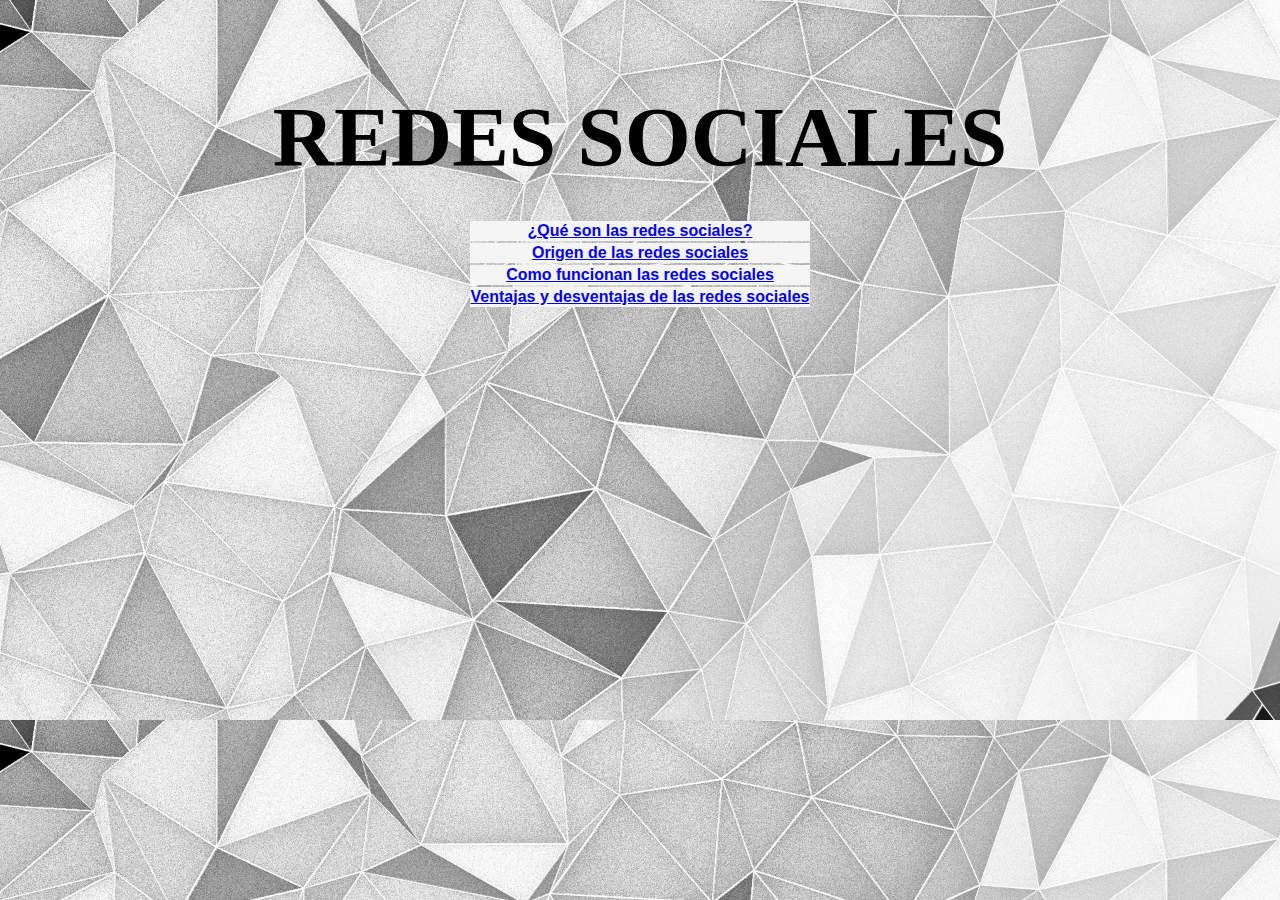
<file: index.html>
<!DOCTYPE html>
<html lang="en">
<head>
    <meta charset="UTF-8">
    <meta name="viewport" content="width=device-width, initial-scale=1.0">
    <title>PROYECTO 2</title>
    <link rel="stylesheet" href="css/styleindex.css">
</head>
    <body>
     
        <table style="margin: 85px auto 0 auto;">
            <tr>
                <th style="font-size: 85px; text-align: center;">REDES SOCIALES</th>
            </tr>
        </table> 
        <table style="margin: 30px auto 0 auto;">
            <tr>
                <th style="background-color: whitesmoke; color: rgb(228, 0, 0); font-family: 'Lucida Sans', 'Lucida Sans Regular', 'Lucida Grande', 'Lucida Sans Unicode', Geneva, Verdana, sans-serif; font: size 27px; text-align: center;"><a href="qesredsocial.html">¿Qué son las redes sociales?</a></th>
            </tr>
            <tr>
                <th style="background-color: whitesmoke; color: rgb(228, 0, 0); font-family: 'Lucida Sans', 'Lucida Sans Regular', 'Lucida Grande', 'Lucida Sans Unicode', Geneva, Verdana, sans-serif; font: size 27px; text-align: center;"><a href="orinredsocial.html">Origen de las redes sociales</a></th>
            </tr>
            <tr>
                <th style="background-color: whitesmoke; color: rgb(228, 0, 0); font-family: 'Lucida Sans', 'Lucida Sans Regular', 'Lucida Grande', 'Lucida Sans Unicode', Geneva, Verdana, sans-serif; font: size 27px; text-align: center;"><a href="comofuncianredsocial.html">Como funcionan las redes sociales</a></th>
            </tr>
            <tr>
                <th style="background-color: whitesmoke; color: rgb(228, 0, 0); font-family: 'Lucida Sans', 'Lucida Sans Regular', 'Lucida Grande', 'Lucida Sans Unicode', Geneva, Verdana, sans-serif; font: size 27px; text-align: center;"><a href="ventasydesvent.html">Ventajas y desventajas de las redes sociales</a></th>
        </table>       
    </body>
</html>
</file>
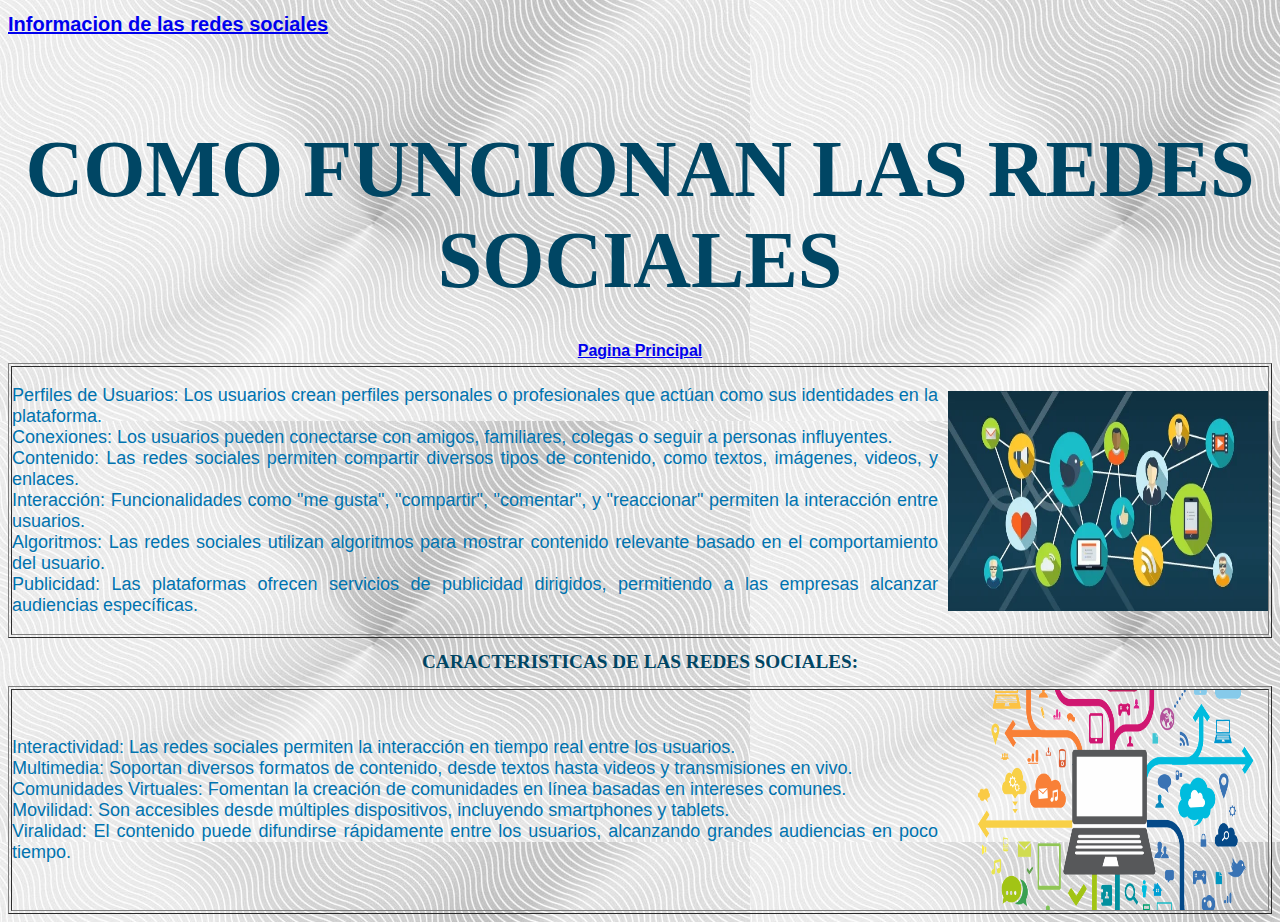
<file: comofuncianredsocial.html>
<!DOCTYPE html>
<html lang="en">
<head>
    <meta charset="UTF-8">
    <meta name="viewport" content="width=device-width, initial-scale=1.0">
    <title>Como funcionan las redes sociales</title>
    <link rel="stylesheet" href="css/stylecomofuncian.css">
<body>
     <body>
            <h1>
                <a href="index.html">Informacion de las redes sociales</a> 
            </h1>
            <table style="margin: 85px auto 0 auto;">
                <tr>
                    <th style="font-size: 80px; font-family: Cambria, Cochin, Georgia, Times, 'Times New Roman', serif; text-align: center;">COMO FUNCIONAN LAS REDES SOCIALES</th>
                </tr>
            </table> 
            <table style="margin: 30px auto 0 auto;">
                <tr>
                    <th style="font-family: 'Lucida Sans', 'Lucida Sans Regular', 'Lucida Grande', 'Lucida Sans Unicode', Geneva, Verdana, sans-serif; font: size 27px; text-align: center;"><a href="index.html">Pagina Principal</a></th>
                </tr>
            </table>
            <table width="100%" border="1">
                <tr>
                    <td style="padding: 0; text-align: justify;">
                        <div style="display: inline-flex; align-items: center; justify-content: center; gap: 10px;">
                            <p>
                                Perfiles de Usuarios: Los usuarios crean perfiles personales o profesionales que actúan como sus identidades en la plataforma.<br>
                                Conexiones: Los usuarios pueden conectarse con amigos, familiares, colegas o seguir a personas influyentes.<br>
                                Contenido: Las redes sociales permiten compartir diversos tipos de contenido, como textos, imágenes, videos, y enlaces.<br>
                                Interacción: Funcionalidades como "me gusta", "compartir", "comentar", y "reaccionar" permiten la interacción entre usuarios.<br>
                                Algoritmos: Las redes sociales utilizan algoritmos para mostrar contenido relevante basado en el comportamiento del usuario.<br>
                                Publicidad: Las plataformas ofrecen servicios de publicidad dirigidos, permitiendo a las empresas alcanzar audiencias específicas.<br>
                            </p>
                            <img src="imagenes/comofuncianrdssocial.webp" width="320px" height="220px">
                        </div>
                    </td>
                </tr>
            </table>    

            <h1 style="font-size: larger; font-family: Cambria, Cochin, Georgia, Times, 'Times New Roman', serif; text-align: center;">CARACTERISTICAS DE LAS REDES SOCIALES:</h1>

            <table width="100%" border="1">
                <tr>
                    <td style="padding: 0; text-align: justify;">
                        <div style="display: inline-flex; align-items: center; justify-content: center; gap: 10px;">
                            <p>
                                Interactividad: Las redes sociales permiten la interacción en tiempo real entre los usuarios.<br>
                                Multimedia: Soportan diversos formatos de contenido, desde textos hasta videos y transmisiones en vivo.<br>
                                Comunidades Virtuales: Fomentan la creación de comunidades en línea basadas en intereses comunes.<br>
                                Movilidad: Son accesibles desde múltiples dispositivos, incluyendo smartphones y tablets.<br>
                                Viralidad: El contenido puede difundirse rápidamente entre los usuarios, alcanzando grandes audiencias en poco tiempo.<br>
                            </p>
                            <img src="imagenes/caracreds.png" width="320px" height="220px">
                        </div>
                    </td>
                </tr>
            </table>       
     </body>     
</body>
</html>
</file>
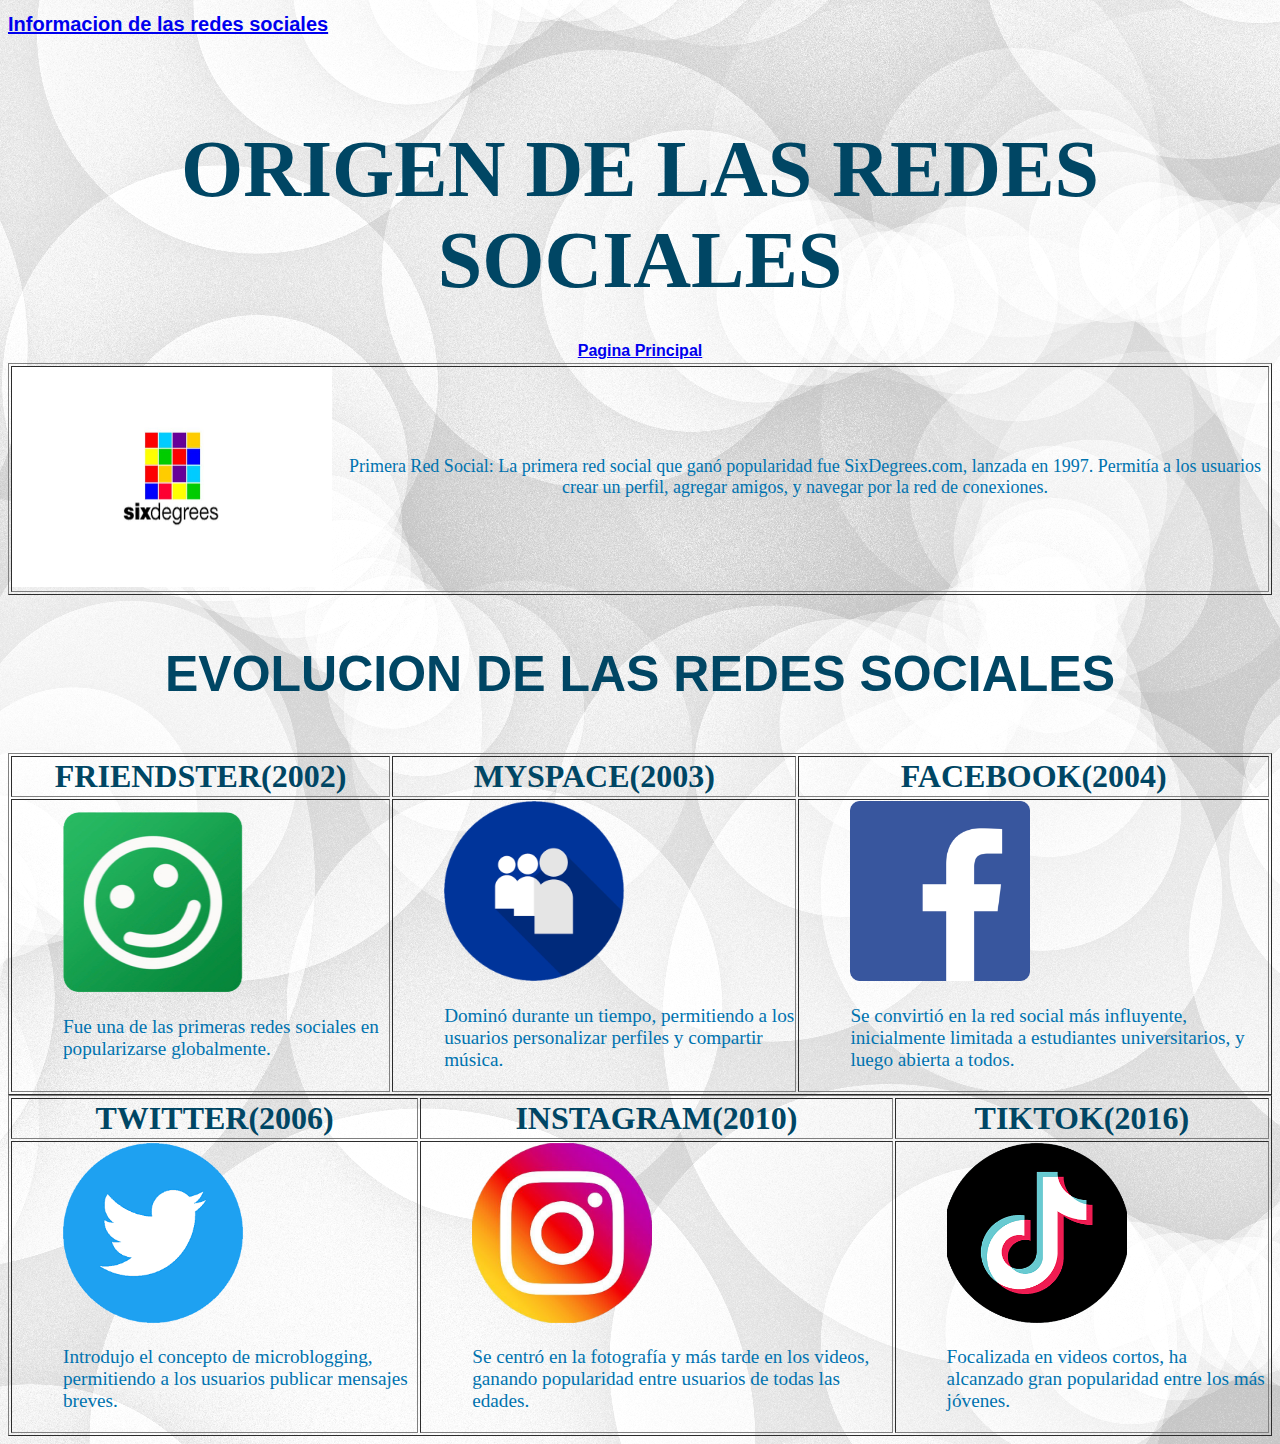
<file: orinredsocial.html>
<!DOCTYPE html>
<html lang="en">
<head>
    <meta charset="UTF-8">
    <meta name="viewport" content="width=device-width, initial-scale=1.0">
    <title>Origen de las redes sociales</title>
    <link rel="stylesheet" href="css/styleorinsocial.css">
</head>
<body>
    <body>
        <h1>
            <a href="index.html">Informacion de las redes sociales</a> 
        </h1>
        <table style="margin: 85px auto 0 auto;">
            <tr>
                <th style="font-size: 80px; font-family: Cambria, Cochin, Georgia, Times, 'Times New Roman', serif; text-align: center;">ORIGEN DE LAS REDES SOCIALES</th>
            </tr>
        </table> 
        <table style="margin: 30px auto 0 auto;">
            <tr>
                <th style="font-family: 'Lucida Sans', 'Lucida Sans Regular', 'Lucida Grande', 'Lucida Sans Unicode', Geneva, Verdana, sans-serif; font: size 27px; text-align: center;"><a href="index.html">Pagina Principal</a></th>
            </tr>
        </table>
        <table width="100%" border="1">
            <tr>
                <td style="padding: 0; text-align: center;">
                    <div style="display: inline-flex; align-items: center; justify-content: center; gap: 10px;">
                        <img src="imagenes/osixdegrees-100.jpg" width="320px" height="220px">
                        <p style="font-size: large; color: rgb(0, 115, 175);">Primera Red Social: La primera red social que ganó popularidad fue SixDegrees.com, lanzada en 1997. Permitía a los usuarios crear un perfil, agregar amigos, y navegar por la red de conexiones.</p>
                    </div>
                </td>
            </tr>
        </table>        
    <body>
        <h2>
            <p>EVOLUCION DE LAS REDES SOCIALES</p>
        </h2>
    </body>
    <body>
        <table width="100%" border="1" > 
            <TR>
                <th style="font-size:xx-large;">FRIENDSTER(2002)</th>
                <th style="font-size: xx-large;">MYSPACE(2003)</th>
                <th style="font-size: xx-large;">FACEBOOK(2004)</th>
            </TR>
            <tr>
               <div>
                <td><img src="imagenes/friendster.png" width="180px" height="180px"class="lol"/><p class="lol">Fue una de las primeras redes sociales en popularizarse globalmente.</p></td>
                <td><img src="imagenes/myspace.png" width="180px" height="180px "class="lol" /><p class="lol">Dominó durante un tiempo, permitiendo a los usuarios personalizar perfiles y compartir música.</p></td>
                <td><img src="imagenes/Facebook_logo_(square).png" width="180px" height="180px" class="lol" /><p class="lol">Se convirtió en la red social más influyente, inicialmente limitada a estudiantes universitarios, y luego abierta a todos. </p></td>
               </div>
            </tr>
        </table>  
        
        <table width="100%" border="1" > 
            <TR>
                <th style="font-size:xx-large;">TWITTER(2006)</th>
                <th style="font-size: xx-large;">INSTAGRAM(2010)</th>
                <th style="font-size: xx-large;">TIKTOK(2016)</th>
            </TR>
            <tr>
               <div>
                <td><img src="imagenes/media.png" width="180px" height="180px"class="lol"/><p class="lol">Introdujo el concepto de microblogging, permitiendo a los usuarios publicar mensajes breves.</p></td>
                <td><img src="imagenes/INSTA.png" width="180px" height="180px "class="lol" /><p class="lol">Se centró en la fotografía y más tarde en los videos, ganando popularidad entre usuarios de todas las edades.</p></td>
                <td><img src="imagenes/TIKITIKI.png" width="180px" height="180px" class="lol" /><p class="lol">Focalizada en videos cortos, ha alcanzado gran popularidad entre los más jóvenes.</p></td>
               </div>
            </tr>
        </table>  
    </body>
</body>
</html>
</file>
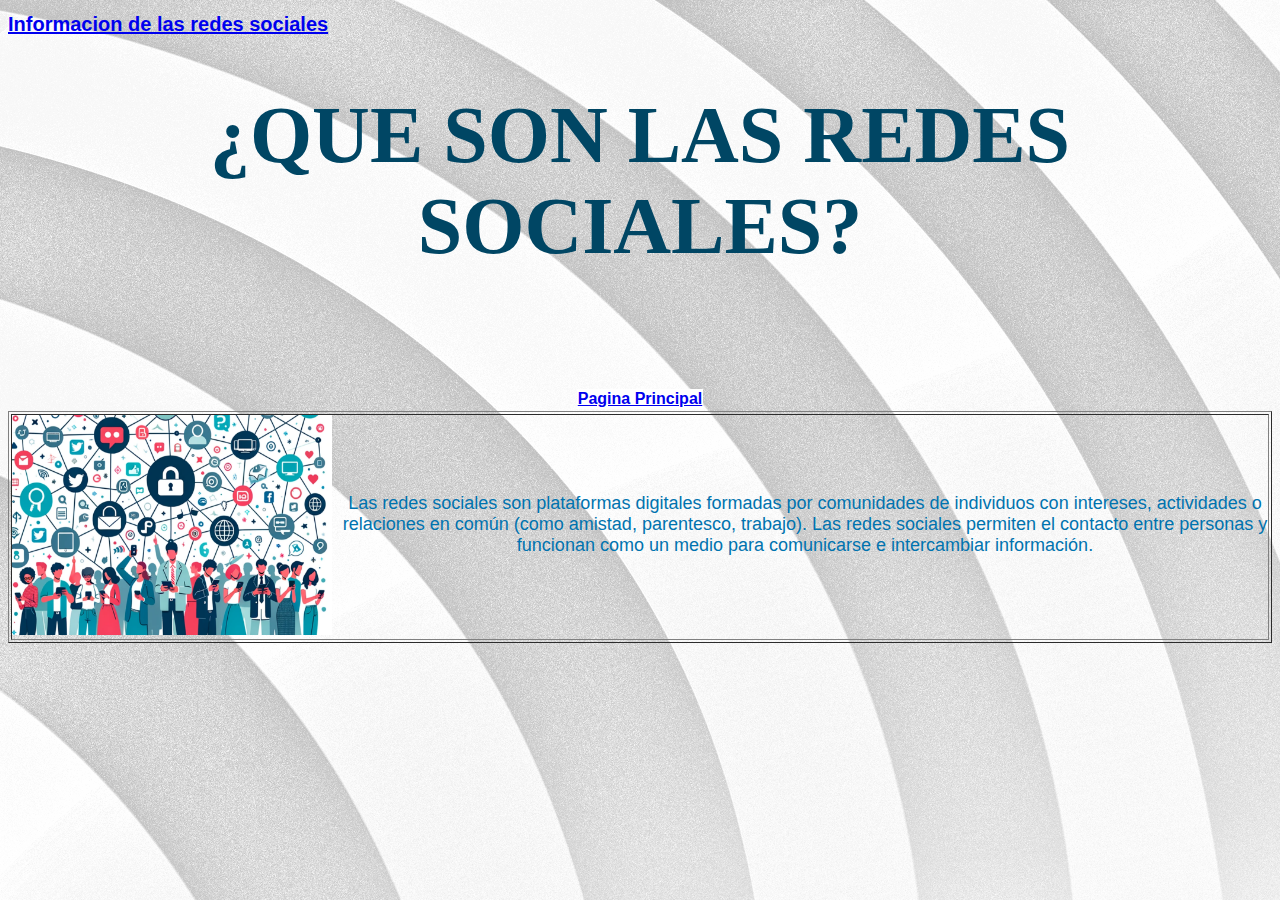
<file: qesredsocial.html>
<!DOCTYPE html>
<html lang="en">
<head>
    <meta charset="UTF-8">
    <meta name="viewport" content="width=device-width, initial-scale=1.0">
    <title>Que son las redes sociales</title>
    <link rel="stylesheet" href="css/syleqesredsocial.css">
</head>
<body>
        <body>
            <h1>
                <a href="index.html">Informacion de las redes sociales</a> 
            </h1>
            <table style="margin: 85px auto 0 auto;">
                <tr>
                    <h1 style="font-size: 80px; font-family: Cambria, Cochin, Georgia, Times, 'Times New Roman', serif; text-align: center;">¿QUE SON LAS REDES SOCIALES?</h1>
                </tr>
            </table> 
            <table style="margin: 30px auto 0 auto;">
                <tr>
                    <th style="background-color: rgb(255, 255, 255); color: rgb(228, 0, 0); font-family: 'Lucida Sans', 'Lucida Sans Regular', 'Lucida Grande', 'Lucida Sans Unicode', Geneva, Verdana, sans-serif; font: size 27px; text-align: center;"><a href="index.html">Pagina Principal</a></th>
                </tr>
            </table>
            <table width="100%" border="1">
                <tr>
                    <td style="padding: 0; text-align: center;">
                        <div style="display: inline-flex; align-items: center; justify-content: center; gap: 10px;">
                            <img src="imagenes/Imagenredsocial.png" width="320px" height="220px">
                            <p>Las redes sociales son plataformas digitales formadas por comunidades de individuos con intereses, actividades o relaciones en común (como amistad, parentesco, trabajo). Las redes sociales permiten el contacto entre personas y funcionan como un medio para comunicarse e intercambiar información.</p>
                    </td>
                </tr>
            </table> 
    </body>
</body>
</html>
</file>
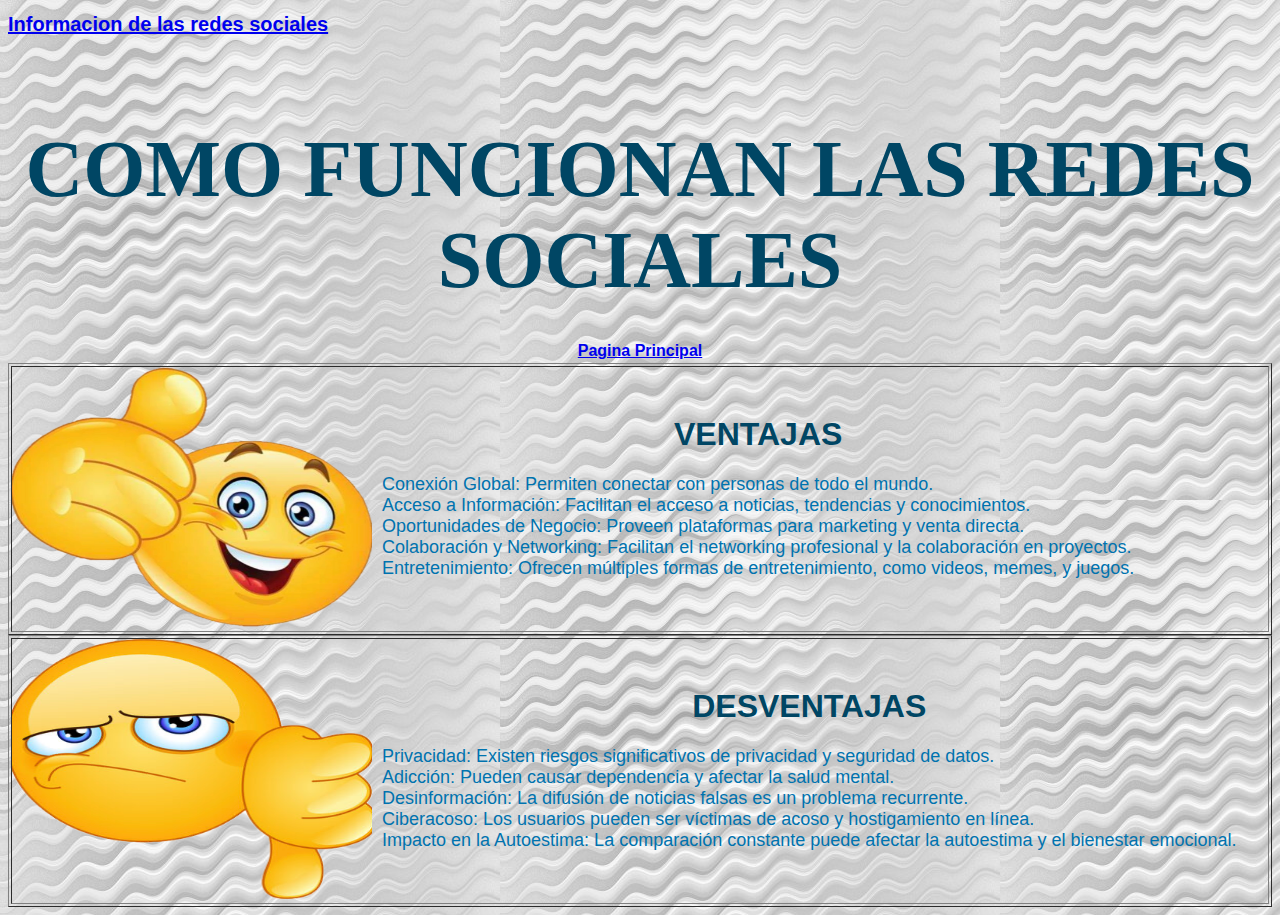
<file: ventasydesvent.html>
<!DOCTYPE html>
<html lang="en">
<head>
    <meta charset="UTF-8">
    <meta name="viewport" content="width=device-width, initial-scale=1.0">
    <title>Ventajas y desventajas</title>
    <link rel="stylesheet" href="css/styleventasydesventa.css">
</head>
<body>
    <body>
        <body>
               <h1>
                   <a href="index.html">Informacion de las redes sociales</a> 
               </h1>
               <table style="margin: 85px auto 0 auto;">
                   <tr>
                       <th style="font-size: 80px; font-family: Cambria, Cochin, Georgia, Times, 'Times New Roman', serif; text-align: center;">COMO FUNCIONAN LAS REDES SOCIALES</th>
                   </tr>
               </table> 
               <table style="margin: 30px auto 0 auto;">
                   <tr>
                       <th style="font-family: 'Lucida Sans', 'Lucida Sans Regular', 'Lucida Grande', 'Lucida Sans Unicode', Geneva, Verdana, sans-serif; font: size 27px; text-align: center;"><a href="index.html">Pagina Principal</a></th>
                   </tr>
               </table>

               <table width="100%" border="1">
                   <tr>
                       <td style="padding: 0; text-align: justify;">
                           <div style="display: inline-flex; align-items: center; justify-content: center; gap: 10px;">
                            <img src="imagenes/LAIK.png" width="360px" height="260px">
                               <p>
                                <span>VENTAJAS</span><br>
                                Conexión Global: Permiten conectar con personas de todo el mundo.<br>
                                Acceso a Información: Facilitan el acceso a noticias, tendencias y conocimientos.<br>
                                Oportunidades de Negocio: Proveen plataformas para marketing y venta directa.<br>
                                Colaboración y Networking: Facilitan el networking profesional y la colaboración en proyectos.<br>
                                Entretenimiento: Ofrecen múltiples formas de entretenimiento, como videos, memes, y juegos.<br>
                               </p>
                               
                           </div>
                       </td>
                   </tr>
               </table>      

               <table width="100%" border="1">
                <tr>
                    <td style="padding: 0; text-align: justify;">
                        <div style="display: inline-flex; align-items: center; justify-content: center; gap: 10px;">
                         <img src="imagenes/DISLAIK.png" width="360px" height="260px">
                            <p>
                             <span>DESVENTAJAS</span><br>
                            Privacidad: Existen riesgos significativos de privacidad y seguridad de datos.<br>
                            Adicción: Pueden causar dependencia y afectar la salud mental.<br>
                            Desinformación: La difusión de noticias falsas es un problema recurrente.<br>
                            Ciberacoso: Los usuarios pueden ser víctimas de acoso y hostigamiento en línea.<br>
                            Impacto en la Autoestima: La comparación constante puede afectar la autoestima y el bienestar emocional.<br>
                            </p>
                        </div>
                    </td>
                </tr>
            </table>       
        </body>     
   </body>
</body>
</html>
</file>
<file: css/styleindex.css>
body{
    background-image:url(../imagenes/grey-low-poly-background-422.png);
    background-size: cover;
}
h1{
    font-size: 20px;
    font-family: 'Lucida Sans', 'Lucida Sans Regular', 'Lucida Grande', 'Lucida Sans Unicode', Geneva, Verdana, sans-serif;
    color:rgb(47, 47, 47)
}
</file>
<file: css/stylecomofuncian.css>
body{
    background-image:url(../imagenes/FondoComoFuncia.jpeg);
}
h1{
    font-size: 20px;
    font-family: 'Lucida Sans', 'Lucida Sans Regular', 'Lucida Grande', 'Lucida Sans Unicode', Geneva, Verdana, sans-serif;
    color:rgb(0, 70, 100)
}
th{
    color: rgb(0,70, 100);
}
p{
    font-size: large; 
    color: rgb(0, 115, 175);
    text-align: justify;
    font-family: Arial, Helvetica, sans-serif;
}
</file>
<file: css/styleorinsocial.css>
body{
    background-image:url(../imagenes/abstract-silver-background-484.png);
}
h1{
font-size: 20px;
font-family: 'Lucida Sans', 'Lucida Sans Regular', 'Lucida Grande', 'Lucida Sans Unicode', Geneva, Verdana, sans-serif;
color:rgb(0, 70, 100)
}
h2{
font-size: 50px;
font-family: 'Lucida Sans', 'Lucida Sans Regular', 'Lucida Grande', 'Lucida Sans Unicode', Geneva, Verdana, sans-serif;
color:rgb(0, 115, 175);
font-size: 50px; 
font-family:Impact, Haettenschweiler, 'Arial Narrow Bold', sans-serif, serif; text-align: center;
}
.lol{
    margin-left: 50px;
    font-size: larger;
    color: rgb(0, 115, 175);
}
th{
    color: rgb(0, 70, 100);
}
p{
    color: rgb(0,70, 100);
}
</file>
<file: css/syleqesredsocial.css>
body{
    background-image: url(../imagenes/silver-lines-1791.png);
}
h1{
font-size: 20px;
font-family: 'Lucida Sans', 'Lucida Sans Regular', 'Lucida Grande', 'Lucida Sans Unicode', Geneva, Verdana, sans-serif;
color:rgb(0, 70, 100);
}
p{
    font-size:large; 
    color: rgb(0, 115, 175); 
    padding: 0;
    font-family: 'Lucida Sans', 'Lucida Sans Regular', 'Lucida Grande', 'Lucida Sans Unicode', Geneva, Verdana, sans-serif;
}
</file>
<file: css/styleventasydesventa.css>
body{
    background-image: url(../imagenes/ventajydesventaj.jpeg);
}
h1{
    font-size: 20px;
    font-family: 'Lucida Sans', 'Lucida Sans Regular', 'Lucida Grande', 'Lucida Sans Unicode', Geneva, Verdana, sans-serif;
    color:rgb(0, 70, 100)
}
th{
    color: rgb(0,70, 100);
}
p{
    font-size: large; 
    color: rgb(0, 115, 175);
    text-align: justify;
    font-family: Arial, Helvetica, sans-serif;
}
span{
    font-style: normal;
    font-size: xx-large;
    font-weight: bold;
    text-align: center;
    display: block;
    color: rgb(0,70, 100);
}
</file>
